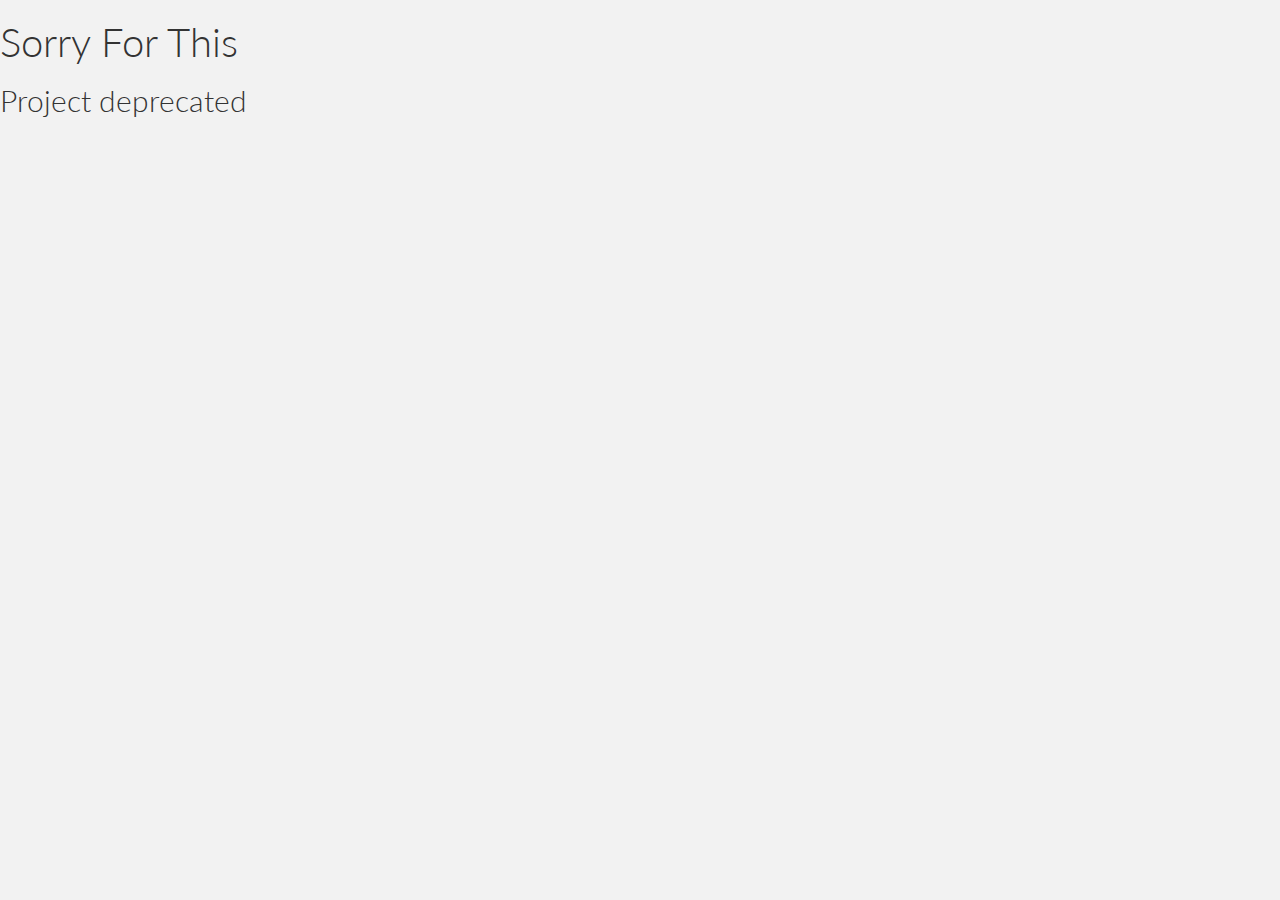
<file: index.html>
<!DOCTYPE html>
<html lang="en">
  <head>
    <meta charset="utf-8">
    <meta http-equiv="X-UA-Compatible" content="IE=edge">
    <meta name="viewport" content="width=device-width, initial-scale=1.0">
    <meta name="description" content="">
    <meta name="author" content="">
    <link rel="shortcut icon" href="assets/img/favicon.png">

    <title>ForAdults</title>

    <!-- Bootstrap core CSS -->
    <link href="assets/css/bootstrap.css" rel="stylesheet">

    <!-- Custom styles for this template -->
    <link href="assets/css/main.css" rel="stylesheet">

    <!-- Fonts from Google Fonts -->
	<link href='http://fonts.googleapis.com/css?family=Lato:300,400,900' rel='stylesheet' type='text/css'>
    
    <!-- HTML5 shim and Respond.js IE8 support of HTML5 elements and media queries -->
    <!--[if lt IE 9]>
      <script src="https://oss.maxcdn.com/libs/html5shiv/3.7.0/html5shiv.js"></script>
      <script src="https://oss.maxcdn.com/libs/respond.js/1.3.0/respond.min.js"></script>
    <![endif]-->
  </head>

  <body>

	  <h1> Sorry For This </h1>
	  <h2> Project deprecated </h2>
	  
  </body>
</html>
</file>
<file: assets/css/main.css>
/*
 * Author: Carlos Alvarez
 * URL: http://alvarez.is
 *
 * Project Name: FLATTY - Free Bootstrap 3 Theme
 * Version: 1.0
 * URL: http://blacktie.co
 */

body {
  background-color: #f2f2f2;
    font-family: 'Lato', sans-serif;
    font-weight: 300;
    font-size: 16px;
    color: #555;

    -webkit-font-smoothing: antialiased;
    -webkit-overflow-scrolling: touch;
}

/* Titles */
h1, h2, h3, h4, h5, h6 {
    font-family: 'Lato', sans-serif;
    font-weight: 300;
    color: #333;
}

h1 {
	font-size: 40px;
}

h3 {
	color: #95a5a6;
	font-weight: 400;
}

h4 {
	color: #95a5a6;
	font-weight: 400;
	font-size: 20px;
}

/* Paragraph & Typographic */
p {
    line-height: 28px;
    margin-bottom: 25px;
    font-size: 16px;
}

.centered {
    text-align: center;
}

/* Links */
a {
    color: #3498db;
    word-wrap: break-word;

    -webkit-transition: color 0.1s ease-in, background 0.1s ease-in;
    -moz-transition: color 0.1s ease-in, background 0.1s ease-in;
    -ms-transition: color 0.1s ease-in, background 0.1s ease-in;
    -o-transition: color 0.1s ease-in, background 0.1s ease-in;
    transition: color 0.1s ease-in, background 0.1s ease-in;
}

a:hover,
a:focus {
    color: #7b7b7b;
    text-decoration: none;
    outline: 0;
}

a:before,
a:after {
    -webkit-transition: color 0.1s ease-in, background 0.1s ease-in;
    -moz-transition: color 0.1s ease-in, background 0.1s ease-in;
    -ms-transition: color 0.1s ease-in, background 0.1s ease-in;
    -o-transition: color 0.1s ease-in, background 0.1s ease-in;
    transition: color 0.1s ease-in, background 0.1s ease-in;
}

 hr {
    display: block;
    height: 1px;
    border: 0;
    border-top: 1px solid #ccc;
    margin: 1em 0;
    padding: 0;
}

.navbar-default {
	background-color: #000000;
	border-color: transparent;
}

.navbar-default .navbar-brand {
	color: white;
}

.navbar-default .navbar-nav > li > a {
	color: white;
}

/* Helpers */

.mt {
	margin-top: 40px;
	margin-bottom: 40px;
}

.form-control {
	height: 42px;
	font-size: 18px;
	width: 280px;
}

i {
	margin: 8px;
	color: #3498db; 
}


/* HeaderWrap */
#headerwrap {
	/* background: url(../img/bg01.jpg) no-repeat center top; */
	background-color: #000000;
	margin-top: -20px;
	padding-top:200px;
	background-attachment: relative;
	background-position: center center;
	min-height: 650px;
	width: 100%;
	
    -webkit-background-size: 100%;
    -moz-background-size: 100%;
    -o-background-size: 100%;
    background-size: 100%;

    -webkit-background-size: cover;
    -moz-background-size: cover;
    -o-background-size: cover;
    background-size: cover;
}

#headerwrap h1 {
	margin-top: 60px;
	margin-bottom: 15px;
	color: white;
	font-size: 45px;
	font-weight: 300;
	letter-spacing: 1px;
}
</file>
